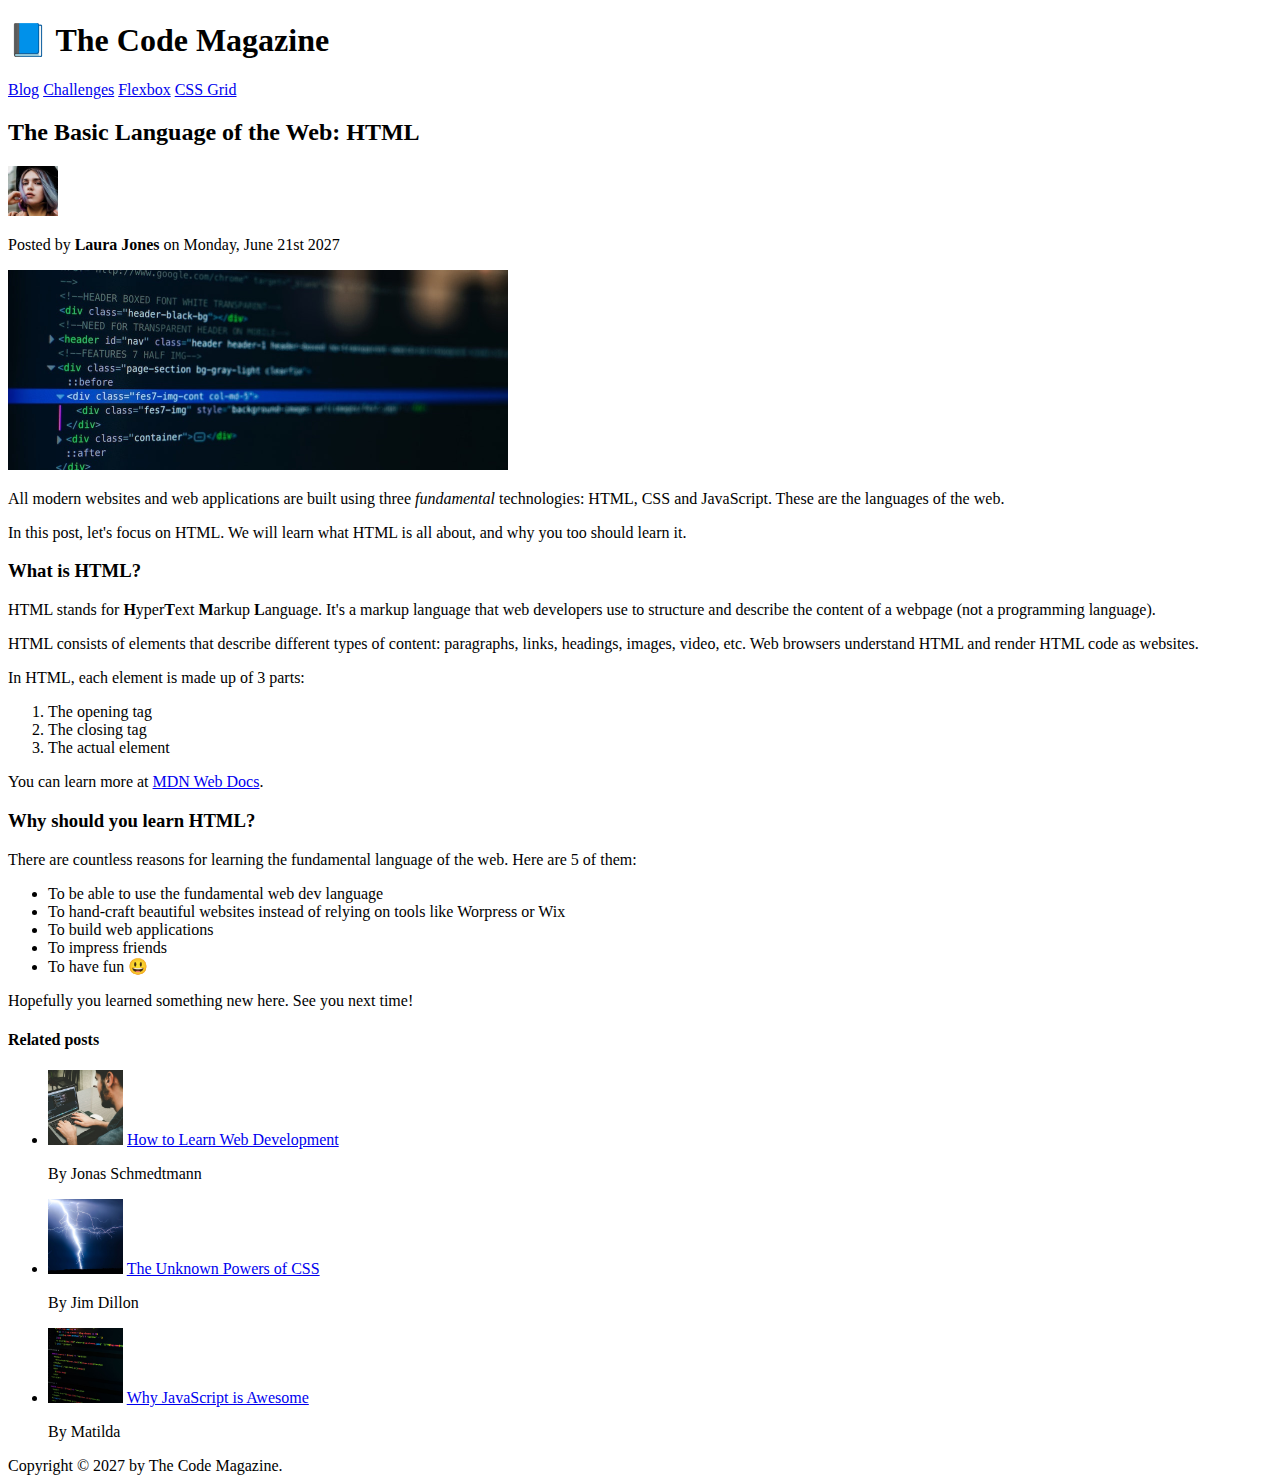
<file: 02-Udemy/-01-HTML-CSS-Jonas/Challenges/01-Challenges/index.html>
<!DOCTYPE html>
<html lang="en">
  <head>
    <meta charset="UTF-8" />
    <title>The Basic Language of the Web: HTML</title>
  </head>

  <body>
    <header>
      <h1>📘 The Code Magazine</h1>
      <nav>
        <a href="blog.html">Blog</a>
        <a href="#">Challenges</a>
        <a href="#">Flexbox</a>
        <a href="#">CSS Grid</a>
      </nav>
    </header>

    <article>
      <header>
        <h2>The Basic Language of the Web: HTML</h2>
        <img
          src="img/laura-jones.jpg"
          alt="Headshot of Laura Jones"
          height="50"
          width="50"
        />
        <!-- height and width in this case is called inline style -->

        <p>Posted by <strong>Laura Jones</strong> on Monday, June 21st 2027</p>

        <img
          src="img/post-img.jpg"
          alt="HTML code on a screen"
          width="500"
          height="200"
        />
      </header>

      <p>
        All modern websites and web applications are built using three
        <em>fundamental</em>
        technologies: HTML, CSS and JavaScript. These are the languages of the
        web.
      </p>

      <p>
        In this post, let's focus on HTML. We will learn what HTML is all about,
        and why you too should learn it.
      </p>

      <h3>What is HTML?</h3>
      <p>
        HTML stands for <strong>H</strong>yper<strong>T</strong>ext
        <strong>M</strong>arkup <strong>L</strong>anguage. It's a markup
        language that web developers use to structure and describe the content
        of a webpage (not a programming language).
      </p>
      <p>
        HTML consists of elements that describe different types of content:
        paragraphs, links, headings, images, video, etc. Web browsers understand
        HTML and render HTML code as websites.
      </p>
      <p>In HTML, each element is made up of 3 parts:</p>

      <ol>
        <li>The opening tag</li>
        <li>The closing tag</li>
        <li>The actual element</li>
      </ol>

      <p>
        You can learn more at
        <a href="https://developer.mozilla.org/en-US/docs/Web/HTML" target="_blank"> MDN Web Docs</a>. 
      </p>

      <h3>Why should you learn HTML?</h3>

      <p>
        There are countless reasons for learning the fundamental language of the
        web. Here are 5 of them:
      </p>

      <ul>
        <li>To be able to use the fundamental web dev language</li>
        <li>
          To hand-craft beautiful websites instead of relying on tools like
          Worpress or Wix
        </li>
        <li>To build web applications</li>
        <li>To impress friends</li>
        <li>To have fun 😃</li>
      </ul>

      <p>Hopefully you learned something new here. See you next time!</p>
    </article>
    <!--
      a side element used for some secondary information that compliments the information 
      in the main part of the page.  -->
    <aside> 
      <h4>Related posts</h4>
      <ul>
        <li>
          <!-- add more items in one list element  -->
          <img
            src="img/related-1.jpg"
            alt="Person programming"
            width="75"
            width="75"
          />
          <!-- Alt => "show this message when photo not appare " -->
          <a href="#">How to Learn Web Development</a>
          <p>By Jonas Schmedtmann</p>
        </li>
        <li>
          <img src="img/related-2.jpg" alt="Lightning" width="75" heigth="75" />
          <a href="#">The Unknown Powers of CSS</a>
          <p>By Jim Dillon</p>
        </li>
        <li>
          <img
            src="img/related-3.jpg"
            alt="JavaScript code on a screen"
            width="75"
            height="75"
          />
          <a href="#">Why JavaScript is Awesome</a>
          <p>By Matilda</p>
        </li>
      </ul>
    </aside>

    <footer>Copyright &copy; 2027 by The Code Magazine.</footer>
  </body>
</html>
</file>
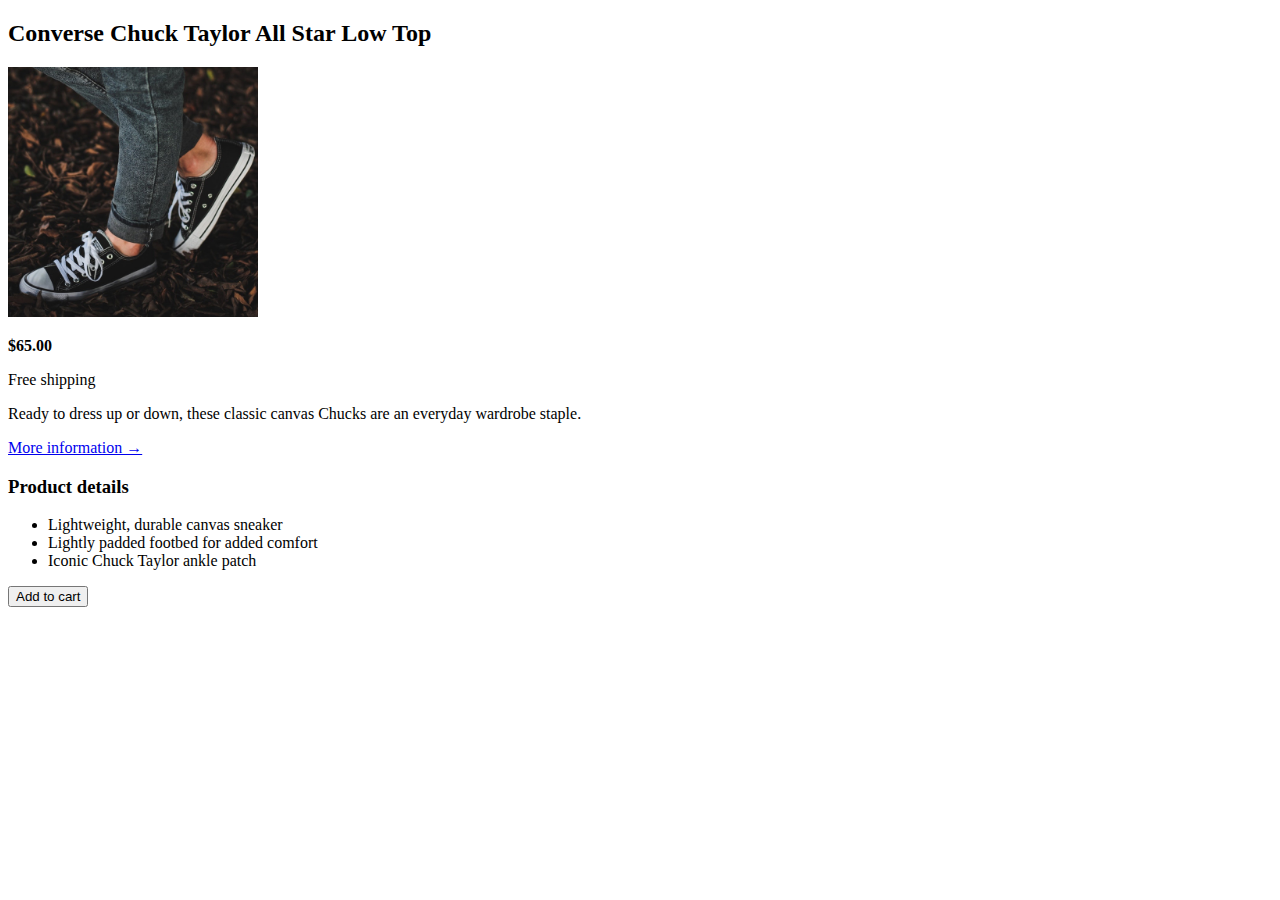
<file: 02-Udemy/-01-HTML-CSS-Jonas/Challenges/02-Challenges/index.html>
<!DOCTYPE html>
<html lang="en">
<head>
  <meta charset="UTF-8">
  <meta http-equiv="X-UA-Compatible" content="IE=edge">
  <meta name="viewport" content="width=device-width, initial-scale=1.0">
  <title>Document</title>
</head>
<body>
  <article>
    <h2>Converse Chuck Taylor All Star Low Top</h2>
    <img src="./img/challenges.jpg" alt="Chuck Taylor All Star Shoe" height="250" width="250" />
    
    <p><strong>$65.00</strong></p>
    <p>Free shipping</p>
    <p>Ready to dress up or down, these classic canvas Chucks are an everyday wardrobe staple.</p>
  
    <a href="https://www.converse.com">More information &rarr;</a>
    <!-- &rarr;  is called character entity reference | every character is special -->
    <h3>Product details</h3>
    <ul>
      <li>Lightweight, durable canvas sneaker</li>
      <li>Lightly padded footbed for added comfort</li>
      <li>Iconic Chuck Taylor ankle patch</li>
    </ul>
    
    <button>Add to cart</button>
    
  </article>
</body>
</html>
</file>
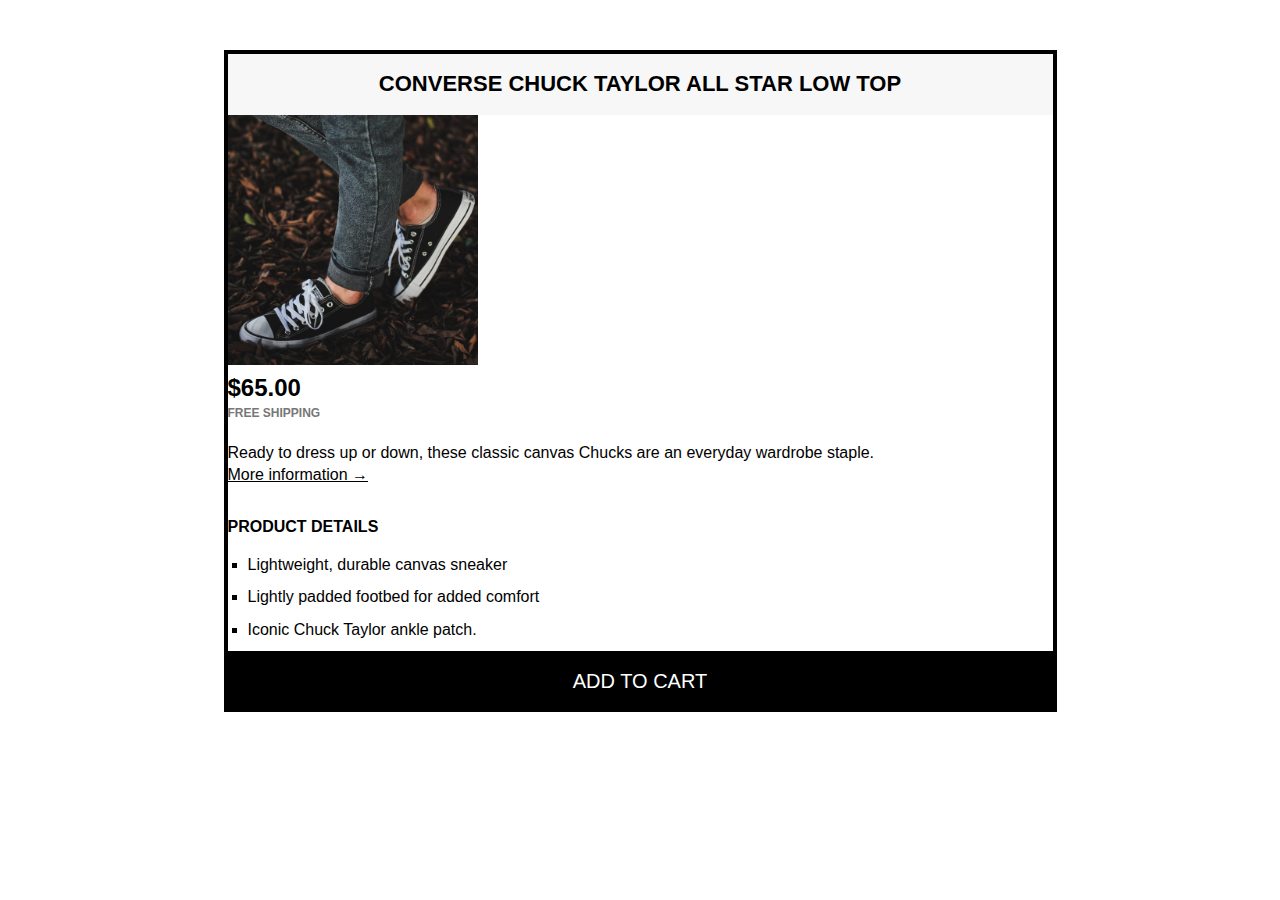
<file: 02-Udemy/-01-HTML-CSS-Jonas/Challenges/04-Challenges/index.html>
<!DOCTYPE html>
<html lang="en">
<head>
  <meta charset="UTF-8">
  <meta http-equiv="X-UA-Compatible" content="IE=edge">
  <meta name="viewport" content="width=device-width, initial-scale=1.0">
  <link rel="stylesheet" href="./master.css">
  <title> Section 3 – Challenge #2</title>
</head>
<body>
  <article class="product">
    <h2 class="product-title">Converse Chuck Taylor All Star Low Top</h2>
    <img
      src="./img/challenges.jpg"
      alt="Chuck Taylor All Star Shoe"
      height="250"
      width="250"
    />
        <p class="price"><strong>$65.00</strong></p>
        <p class="shipping">Free shipping</p>
      <p class="product-description">
        Ready to dress up or down, these classic canvas Chucks are an everyday
        wardrobe staple.
      </p>
      <a href="https://converse.com" target="_blank" class="more-info">More information &rarr;</a>
      
      <h3 class="details-title">Product details</h3>
      <ul class="details-list">
        <li>Lightweight, durable canvas sneaker</li>
        <li>Lightly padded footbed for added comfort</li>
        <li>Iconic Chuck Taylor ankle patch.</li>
      </ul>
    <button class="add-cart">Add to cart</button>
  </article>
</body>
</html>
</file>
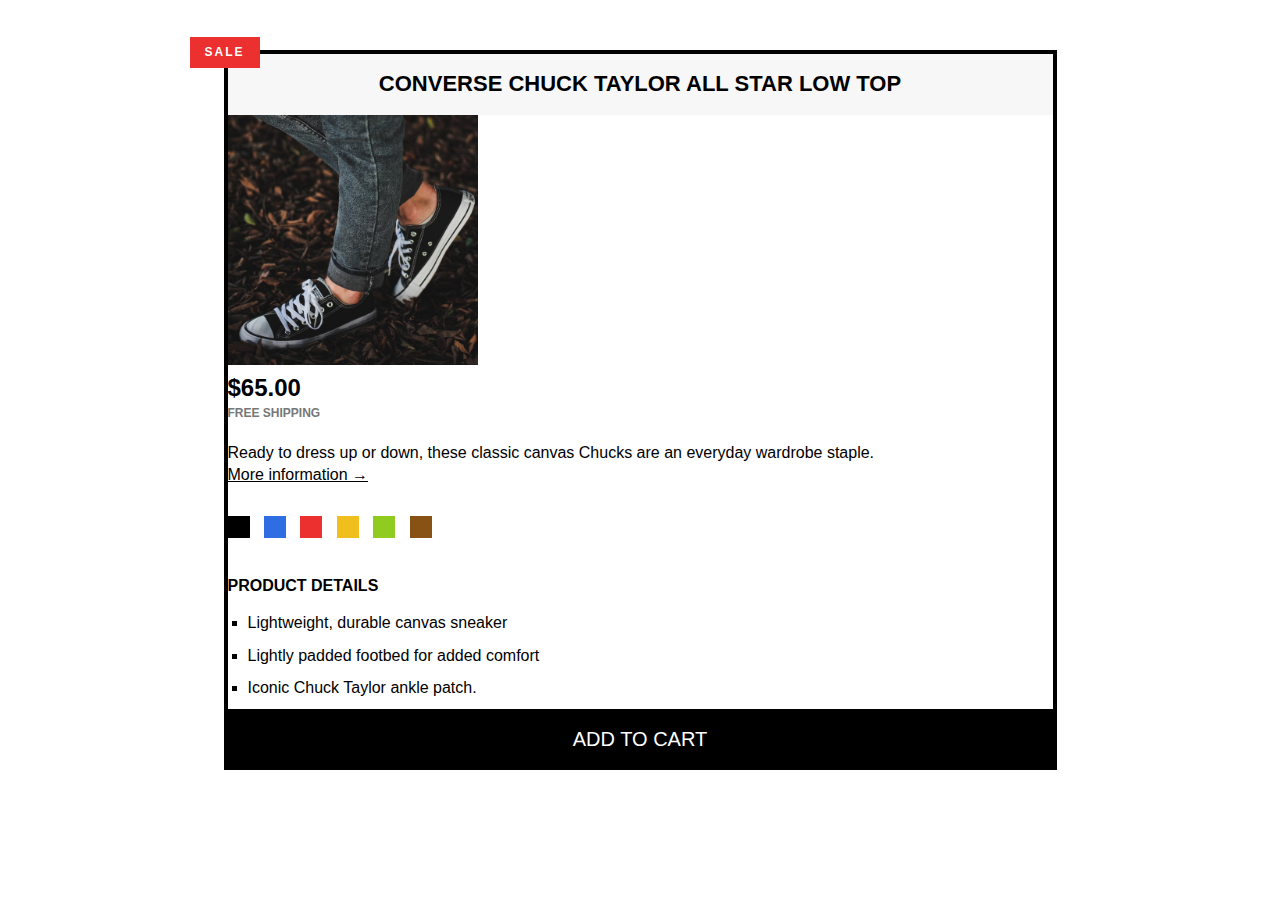
<file: 02-Udemy/-01-HTML-CSS-Jonas/Challenges/05-Challenges/index.html>
<!DOCTYPE html>
<html lang="en">
<head>
  <meta charset="UTF-8">
  <meta http-equiv="X-UA-Compatible" content="IE=edge">
  <meta name="viewport" content="width=device-width, initial-scale=1.0">
  <link rel="stylesheet" href="./master.css">
  <title> Section 3 – Challenge #3</title>
</head>
<body>
  <article class="product">
    <h2 class="product-title">Converse Chuck Taylor All Star Low Top</h2>
    <img
      src="./img/challenges.jpg"
      alt="Chuck Taylor All Star Shoe"
      height="250"
      width="250"
    />
        <p class="price"><strong>$65.00</strong></p>
        <p class="shipping">Free shipping</p>
    <p class="sale">Sale</p>
    
      <p class="product-description">
        Ready to dress up or down, these classic canvas Chucks are an everyday
        wardrobe staple.
      </p>
      <a href="https://converse.com" target="_blank" class="more-info">More information &rarr;</a>
    
    <div class="colors">
      <div class="color"></div>
      <div class="color color-blue"></div>
      <div class="color color-red"></div>
      <div class="color color-yellow"></div>
      <div class="color color-green"></div>
      <div class="color color-brown"></div>
    </div>
      
      <h3 class="details-title">Product details</h3>
      <ul class="details-list">
        <li>Lightweight, durable canvas sneaker</li>
        <li>Lightly padded footbed for added comfort</li>
        <li>Iconic Chuck Taylor ankle patch.</li>
      </ul>
    <button class="add-cart">Add to cart</button>
  </article>
</body>
</html>
</file>
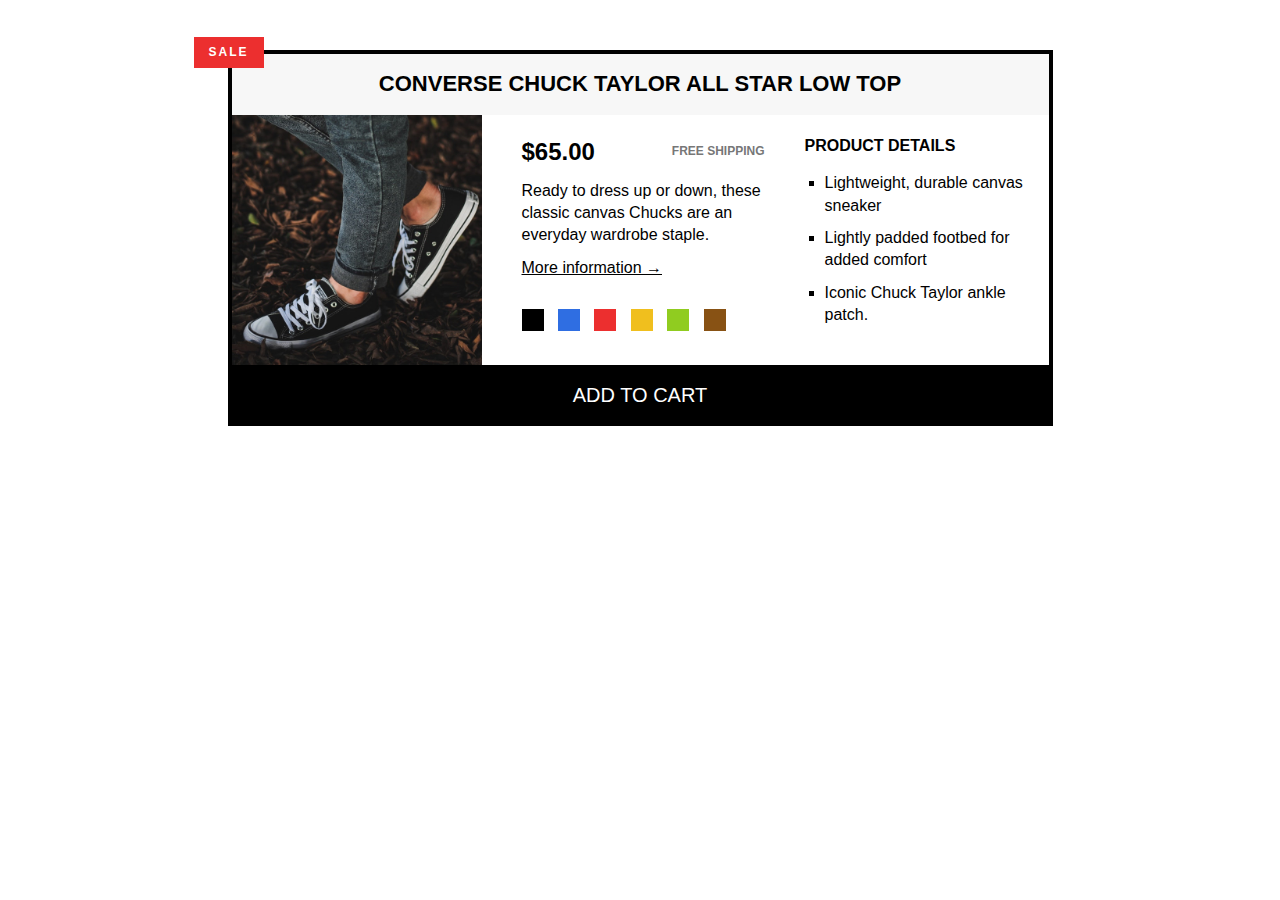
<file: 02-Udemy/-01-HTML-CSS-Jonas/Challenges/06-Challenges/index.html>
<!DOCTYPE html>
<html lang="en">
<head>
  <meta charset="UTF-8">
  <meta http-equiv="X-UA-Compatible" content="IE=edge">
  <meta name="viewport" content="width=device-width, initial-scale=1.0">
  <link rel="stylesheet" href="./master.css">
  <title> Section 4 – Challenge #1</title>
</head>
<body>
  <article class="product">
    <h2 class="product-title">Converse Chuck Taylor All Star Low Top</h2>
    <div class="container clearfix">
    <img
      src="img/challenges.jpg"
      alt="Chuck Taylor All Star Shoe"
      height="250"
      width="250"
        class="product-img"
    />
    <div class="product-info">
        <p class="price"><strong>$65.00</strong></p>
        <p class="shipping">Free shipping</p>
    <p class="sale">Sale</p>
    
      <p class="product-description">
        Ready to dress up or down, these classic canvas Chucks are an everyday
        wardrobe staple.
      </p>
      <a href="https://converse.com" target="_blank" class="more-info">More information &rarr;</a>
    
    <div class="colors">
      <div class="color"></div>
      <div class="color color-blue"></div>
      <div class="color color-red"></div>
      <div class="color color-yellow"></div>
      <div class="color color-green"></div>
      <div class="color color-brown"></div>
    </div>
    </div>
    <div class="product-details">
      <h3 class="details-title">Product details</h3>
      <ul class="details-list">
        <li>Lightweight, durable canvas sneaker</li>
        <li>Lightly padded footbed for added comfort</li>
        <li>Iconic Chuck Taylor ankle patch.</li>
      </ul>
    </div>
    </div>
    <button class="add-cart">Add to cart</button>
  </article>
</body>
</html>
</file>
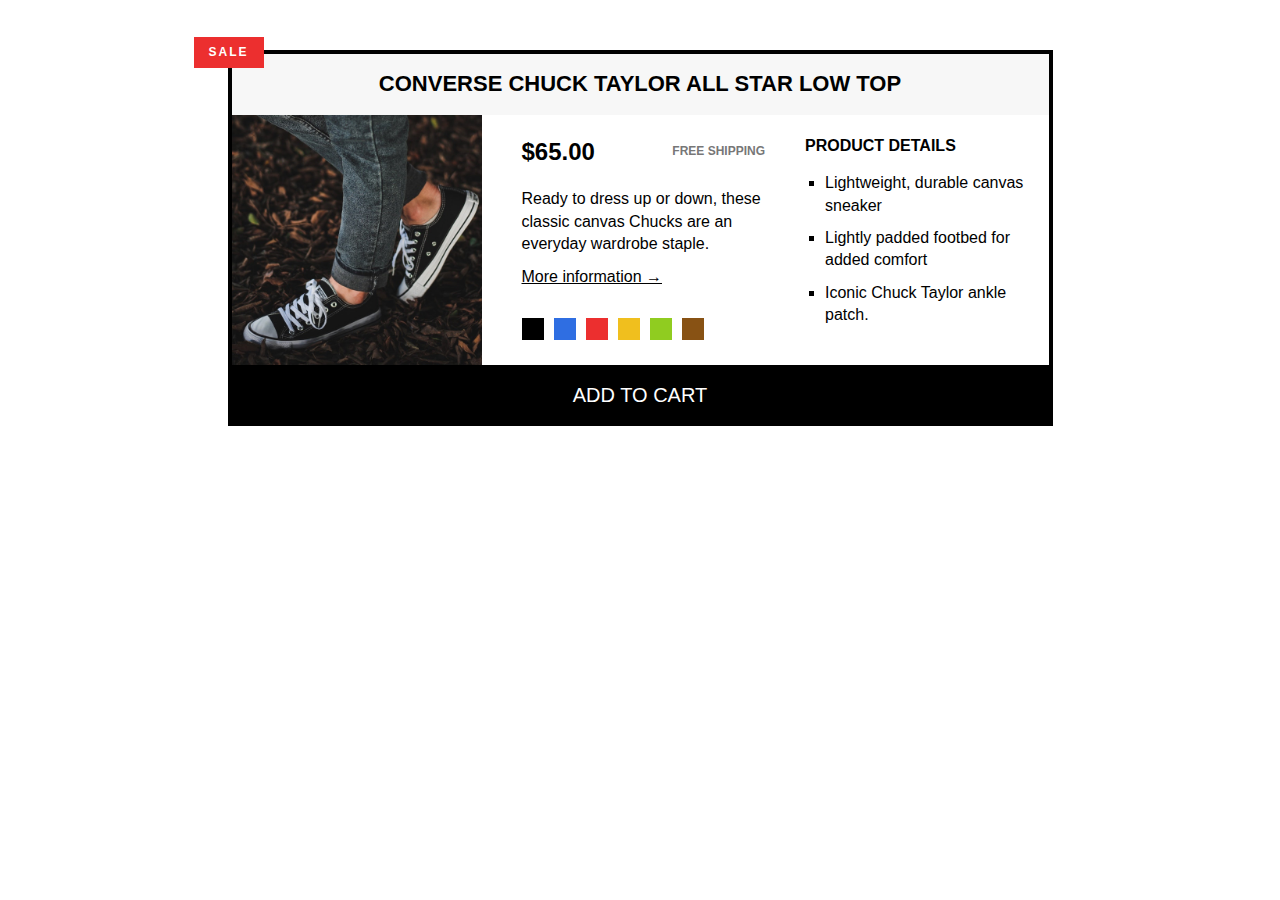
<file: 02-Udemy/-01-HTML-CSS-Jonas/Challenges/07-Challenges/index.html>
<!DOCTYPE html>
<html lang="en">
<head>
  <meta charset="UTF-8">
  <meta http-equiv="X-UA-Compatible" content="IE=edge">
  <meta name="viewport" content="width=device-width, initial-scale=1.0">
  <link rel="stylesheet" href="./master.css">
  <title> Section 4 – Challenge #2</title>
</head>
<body>
  <article class="product">
    <h2 class="product-title">Converse Chuck Taylor All Star Low Top</h2>
    <div class="container">
    <img
      src="./img/challenges.jpg"
      alt="Chuck Taylor All Star Shoe"
      height="250"
      width="250"
      class="product-img"
    />
    <div class="product-info">
      <div class="product-price">
        <p class="price"><strong>$65.00</strong></p>
        <p class="shipping">Free shipping</p>
      </div>
    <p class="sale">Sale</p>
    
      <p class="product-description">
        Ready to dress up or down, these classic canvas Chucks are an everyday
        wardrobe staple.
      </p>
      <a href="https://converse.com" target="_blank" class="more-info">More information &rarr;</a>
    
    <div class="product-colors">
      <div class="color"></div>
      <div class="color color-blue"></div>
      <div class="color color-red"></div>
      <div class="color color-yellow"></div>
      <div class="color color-green"></div>
      <div class="color color-brown"></div>
    </div>
    </div>
    <div class="product-details">
      <h3 class="details-title">Product details</h3>
      <ul class="details-list">
        <li>Lightweight, durable canvas sneaker</li>
        <li>Lightly padded footbed for added comfort</li>
        <li>Iconic Chuck Taylor ankle patch.</li>
      </ul>
    </div>
    </div>
    <button class="add-cart">Add to cart</button>
  </article>
</body>
</html>
</file>
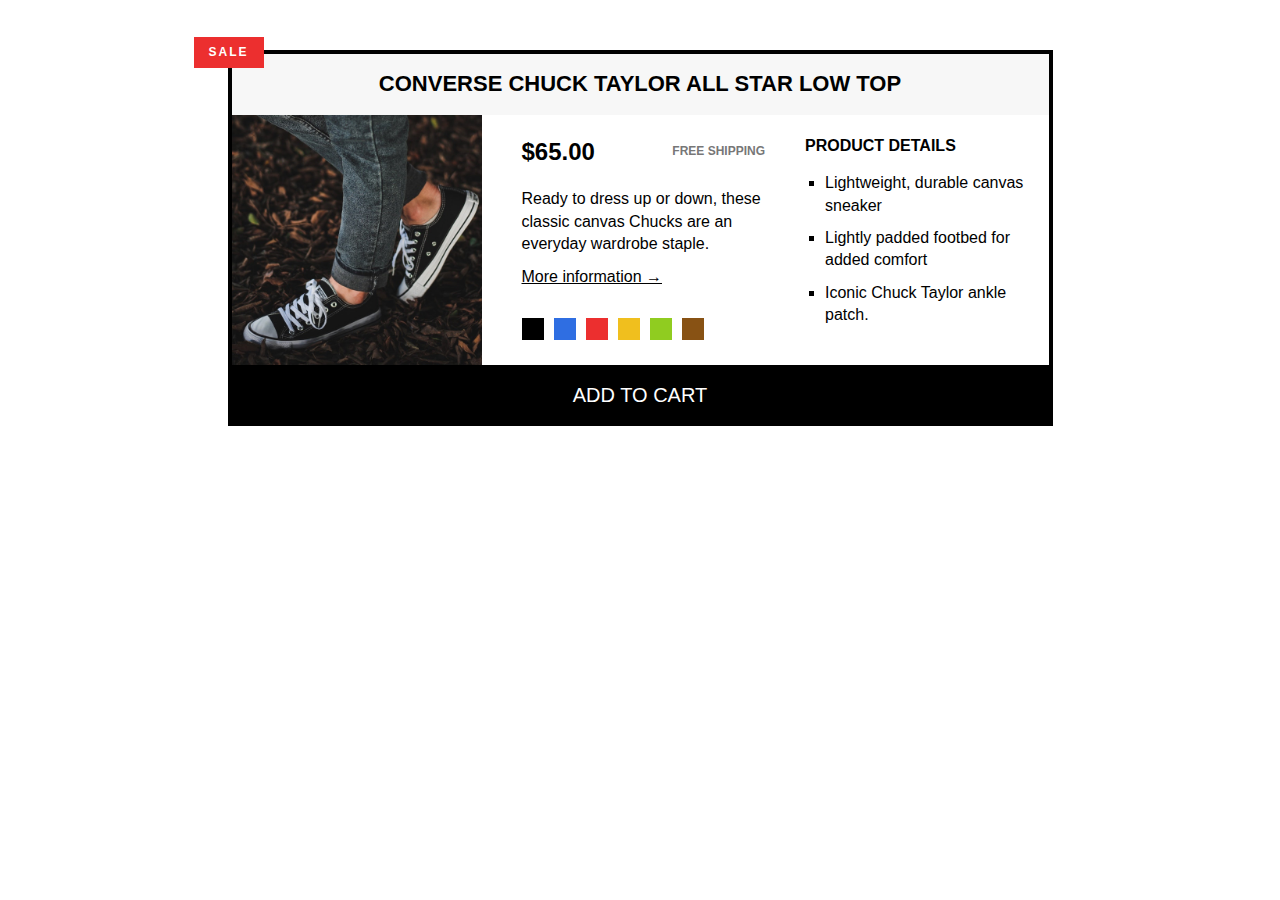
<file: 02-Udemy/-01-HTML-CSS-Jonas/Challenges/08-Challenges/index.html>
<!DOCTYPE html>
<html lang="en">
<head>
  <meta charset="UTF-8">
  <meta http-equiv="X-UA-Compatible" content="IE=edge">
  <meta name="viewport" content="width=device-width, initial-scale=1.0">
  <link rel="stylesheet" href="./master.css">
  <title> Section 4 – Challenge #3</title>
</head>
<body>
  <article class="product">
    <h2 class="product-title">Converse Chuck Taylor All Star Low Top</h2>
    <img
      src="./img/challenges.jpg"
      alt="Chuck Taylor All Star Shoe"
      height="250"
      width="250"
      class="product-img"
    />
    <div class="product-info">
      <div class="product-price">
        <p class="price"><strong>$65.00</strong></p>
        <p class="shipping">Free shipping</p>
      </div>
    <p class="sale">Sale</p>
    
      <p class="product-description">
        Ready to dress up or down, these classic canvas Chucks are an everyday
        wardrobe staple.
      </p>
      <a href="https://converse.com" target="_blank" class="more-info">More information &rarr;</a>
    
    <div class="product-colors">
      <div class="color"></div>
      <div class="color color-blue"></div>
      <div class="color color-red"></div>
      <div class="color color-yellow"></div>
      <div class="color color-green"></div>
      <div class="color color-brown"></div>
    </div>
    </div>
    <div class="product-details">
      <h3 class="details-title">Product details</h3>
      <ul class="details-list">
        <li>Lightweight, durable canvas sneaker</li>
        <li>Lightly padded footbed for added comfort</li>
        <li>Iconic Chuck Taylor ankle patch.</li>
      </ul>
    </div>
    <button class="add-cart">Add to cart</button>
  </article>
</body>
</html>
</file>
<file: 02-Udemy/-01-HTML-CSS-Jonas/Challenges/04-Challenges/master.css>
* {
  margin: 0;
  padding: 0;
}

body {
  font-family: sans-serif;
  line-height: 1.4;
}

/* PRODUCT */
.product {
  border: 4px solid black;
  width: 825px;
  margin: 50px auto;
}

.product-title {
  text-align: center;
  font-size: 22px;
  text-transform: uppercase;
  background-color: #f7f7f7;
  padding: 15px;
}

/* PRODUCT INFORMATION */
.price {
  font-size: 24px;
}

.shipping {
  font-size: 12px;
  text-transform: uppercase;
  font-weight: bold;
  color: #777;
  margin-bottom: 20px;
}

.more-info:link, .more-info:visited {
  color: black;
}

.more-info:hover, .more-info:active {
  text-decoration: none;
}

/* PRODUCT DETAILS */
.details-title {
  text-transform: uppercase;
  font-size: 16px;
  margin-bottom: 15px;
  margin-top: 30px;
}

.details-list {
  list-style: square;
  margin-left: 20px;
}

.details-list li {
  margin-bottom: 10px;
}

/* BUTTON */
.add-cart {
  background-color: #000;
  border: none;
  color: #fff;
  font-size: 20px;
  text-transform: uppercase;
  cursor: pointer;
  padding: 15px;
  width: 100%;
  border-top: 4px solid black;
}

.add-cart:hover {
  color: #000;
  background-color: #fff;
}
</file>
<file: 02-Udemy/-01-HTML-CSS-Jonas/Challenges/05-Challenges/master.css>
* {
  margin: 0;
  padding: 0;
}

body {
  font-family: sans-serif;
  line-height: 1.4;
}

/* PRODUCT */
.product {
  border: 4px solid black;
  width: 825px;
  margin: 50px auto;
  position: relative;
}

.product-title {
  text-align: center;
  font-size: 22px;
  text-transform: uppercase;
  background-color: #f7f7f7;
  padding: 15px;
}

/* PRODUCT INFORMATION */
.price {
  font-size: 24px;
}

.shipping {
  font-size: 12px;
  text-transform: uppercase;
  font-weight: bold;
  color: #777;
  margin-bottom: 20px;
}

.sale {
  background-color: #ec2f2f;
  color: #fff;
  font-size: 12px;
  text-transform: uppercase;
  font-weight: bold;
  letter-spacing: 2px;
  padding: 7px 15px;
  display: inline-block;
  position: absolute;
  top: -17px;
  left: -38px;
  
/*   width: 40px;
  text-align: center; */
}

.more-info:link, .more-info:visited {
  color: black;
  margin-bottom: 30px;
  display: inline-block;
}

.more-info:hover, .more-info:active {
  text-decoration: none;
}

.color {
  background-color: #000;
  height: 22px;
  width: 22px;
  display: inline-block;
  margin-right: 10px;
}

.color-blue {
  background-color: #2f6ee2;
}
.color-red {
  background-color: #ec2f2f;
}
.color-yellow {
  background-color: #f0bf1e;
}
.color-green {
  background-color: #90cc20;
}
.color-brown {
  background-color: #885214;
}

/* PRODUCT DETAILS */
.details-title {
  text-transform: uppercase;
  font-size: 16px;
  margin-bottom: 15px;
  margin-top: 30px;
}

.details-list {
  list-style: square;
  margin-left: 20px;
}

.details-list li {
  margin-bottom: 10px;
}

/* BUTTON */
.add-cart {
  background-color: #000;
  border: none;
  color: #fff;
  font-size: 20px;
  text-transform: uppercase;
  cursor: pointer;
  padding: 15px;
  width: 100%;
  border-top: 4px solid black;
}

.add-cart:hover {
  color: #000;
  background-color: #fff;
}
</file>
<file: 02-Udemy/-01-HTML-CSS-Jonas/Challenges/06-Challenges/master.css>
* {
  margin: 0;
  padding: 0;
  box-sizing: border-box;
}

body {
  font-family: sans-serif;
  line-height: 1.4;
}

.clearfix::after {
  content: '';
  display: block;
  clear: both;
}

.product-img {
  float: left;
  margin-right: 40px;
}

/* PRODUCT */
.product {
  border: 4px solid black;
  width: 825px;
  margin: 50px auto;
  position: relative;
}

.product-title {
  text-align: center;
  font-size: 22px;
  text-transform: uppercase;
  background-color: #f7f7f7;
  padding: 15px;
}

/* PRODUCT INFORMATION */
.product-info {
/*  (825 - 8 - 250 - 80) / 2  */
  width: 243px;
  float: left;
  margin-right: 40px;
  margin-top: 20px;
}

.price {
  font-size: 24px;
  float: left;
}

.shipping {
  font-size: 12px;
  text-transform: uppercase;
  font-weight: bold;
  color: #777;
  margin-bottom: 20px;
  float: right;
  margin-top: 8px;
}

.sale {
  background-color: #ec2f2f;
  color: #fff;
  font-size: 12px;
  text-transform: uppercase;
  font-weight: bold;
  letter-spacing: 2px;
  padding: 7px 15px;
  display: inline-block;
  position: absolute;
  top: -17px;
  left: -38px;
  
/*   width: 40px;
  text-align: center; */
}

.product-description {
  clear: both;
  margin-bottom: 10px;
}

.more-info:link, .more-info:visited {
  color: black;
  margin-bottom: 30px;
  display: inline-block;
}

.more-info:hover, .more-info:active {
  text-decoration: none;
}

.color {
  background-color: #000;
  height: 22px;
  width: 22px;
  display: inline-block;
  margin-right: 10px;
}

.color-blue {
  background-color: #2f6ee2;
}
.color-red {
  background-color: #ec2f2f;
}
.color-yellow {
  background-color: #f0bf1e;
}
.color-green {
  background-color: #90cc20;
}
.color-brown {
  background-color: #885214;
}

/* PRODUCT DETAILS */
.product-details {
  width: 243px;
  float: left;
  margin-top: 20px;
}

.details-title {
  text-transform: uppercase;
  font-size: 16px;
  margin-bottom: 15px;
}

.details-list {
  list-style: square;
  margin-left: 20px;
}

.details-list li {
  margin-bottom: 10px;
}

/* BUTTON */
.add-cart {
  background-color: #000;
  border: none;
  color: #fff;
  font-size: 20px;
  text-transform: uppercase;
  cursor: pointer;
  padding: 15px;
  width: 100%;
  border-top: 4px solid black;
}

.add-cart:hover {
  color: #000;
  background-color: #fff;
}
</file>
<file: 02-Udemy/-01-HTML-CSS-Jonas/Challenges/07-Challenges/master.css>
* {
  margin: 0;
  padding: 0;
  box-sizing: border-box;
}

body {
  font-family: sans-serif;
  line-height: 1.4;
}

.clearfix::after {
  content: '';
  display: block;
  clear: both;
}

.container {
/*   background-color: red; */
  display: flex;
  gap: 40px;
}
/* PRODUCT */
.product {
  border: 4px solid black;
  width: 825px;
  margin: 50px auto;
  position: relative;
}

.product-title {
  text-align: center;
  font-size: 22px;
  text-transform: uppercase;
  background-color: #f7f7f7;
  padding: 15px;
}

/* PRODUCT INFORMATION */
.product-info {
  flex: 1;
  margin-top: 20px;
}

.product-price {
  display: flex;
  justify-content: space-between;
  align-items: center;
  margin-bottom: 20px;
}

.price {
  font-size: 24px;
}

.shipping {
  font-size: 12px;
  text-transform: uppercase;
  font-weight: bold;
  color: #777;
}

.sale {
  background-color: #ec2f2f;
  color: #fff;
  font-size: 12px;
  text-transform: uppercase;
  font-weight: bold;
  letter-spacing: 2px;
  padding: 7px 15px;
  display: inline-block;
  position: absolute;
  top: -17px;
  left: -38px;
}

.product-description {
  margin-bottom: 10px;
}

.more-info:link, .more-info:visited {
  color: black;
  margin-bottom: 30px;
  display: inline-block;
}

.more-info:hover, .more-info:active {
  text-decoration: none;
}

.product-colors {
  display: flex;
  gap: 10px;
}

.color {
  background-color: #000;
  height: 22px;
  width: 22px;
}

.color-blue {
  background-color: #2f6ee2;
}
.color-red {
  background-color: #ec2f2f;
}
.color-yellow {
  background-color: #f0bf1e;
}
.color-green {
  background-color: #90cc20;
}
.color-brown {
  background-color: #885214;
}

/* PRODUCT DETAILS */
.product-details {
  margin-top: 20px;
  flex: 1;
}

.details-title {
  text-transform: uppercase;
  font-size: 16px;
  margin-bottom: 15px;
}

.details-list {
  list-style: square;
  margin-left: 20px;
}

.details-list li {
  margin-bottom: 10px;
}

/* BUTTON */
.add-cart {
  background-color: #000;
  border: none;
  color: #fff;
  font-size: 20px;
  text-transform: uppercase;
  cursor: pointer;
  padding: 15px;
  width: 100%;
  border-top: 4px solid black;
}

.add-cart:hover {
  color: #000;
  background-color: #fff;
}
</file>
<file: 02-Udemy/-01-HTML-CSS-Jonas/Challenges/08-Challenges/master.css>
* {
  margin: 0;
  padding: 0;
  box-sizing: border-box;
}

body {
  font-family: sans-serif;
  line-height: 1.4;
}

/* PRODUCT */
.product {
  border: 4px solid black;
  width: 825px;
  margin: 50px auto;
  position: relative;
  
  display: grid;
  grid-template-columns: 250px 1fr 1fr;
  column-gap: 40px;
}

.product-title {
  text-align: center;
  font-size: 22px;
  text-transform: uppercase;
  background-color: #f7f7f7;
  padding: 15px;
  grid-column: 1 / -1;
}

/* PRODUCT INFORMATION */
.product-info {
  flex: 1;
  margin-top: 20px;
}

.product-price {
  display: flex;
  justify-content: space-between;
  align-items: center;
  margin-bottom: 20px;
}

.price {
  font-size: 24px;
}

.shipping {
  font-size: 12px;
  text-transform: uppercase;
  font-weight: bold;
  color: #777;
}

.sale {
  background-color: #ec2f2f;
  color: #fff;
  font-size: 12px;
  text-transform: uppercase;
  font-weight: bold;
  letter-spacing: 2px;
  padding: 7px 15px;
  display: inline-block;
  position: absolute;
  top: -17px;
  left: -38px;
  
}

.product-description {
  margin-bottom: 10px;
}

.more-info:link, .more-info:visited {
  color: black;
  margin-bottom: 30px;
  display: inline-block;
}

.more-info:hover, .more-info:active {
  text-decoration: none;
}

.product-colors {
  display: flex;
  gap: 10px;
}

.color {
  background-color: #000;
  height: 22px;
  width: 22px;
}

.color-blue {
  background-color: #2f6ee2;
}
.color-red {
  background-color: #ec2f2f;
}
.color-yellow {
  background-color: #f0bf1e;
}
.color-green {
  background-color: #90cc20;
}
.color-brown {
  background-color: #885214;
}

/* PRODUCT DETAILS */
.product-details {
  margin-top: 20px;
  flex: 1;
}

.details-title {
  text-transform: uppercase;
  font-size: 16px;
  margin-bottom: 15px;
}

.details-list {
  list-style: square;
  margin-left: 20px;
}

.details-list li {
  margin-bottom: 10px;
}

/* BUTTON */
.add-cart {
  background-color: #000;
  border: none;
  color: #fff;
  font-size: 20px;
  text-transform: uppercase;
  cursor: pointer;
  padding: 15px;
  width: 100%;
  border-top: 4px solid black;
  grid-column: 1 / -1;
}

.add-cart:hover {
  color: #000;
  background-color: #fff;
}
</file>
